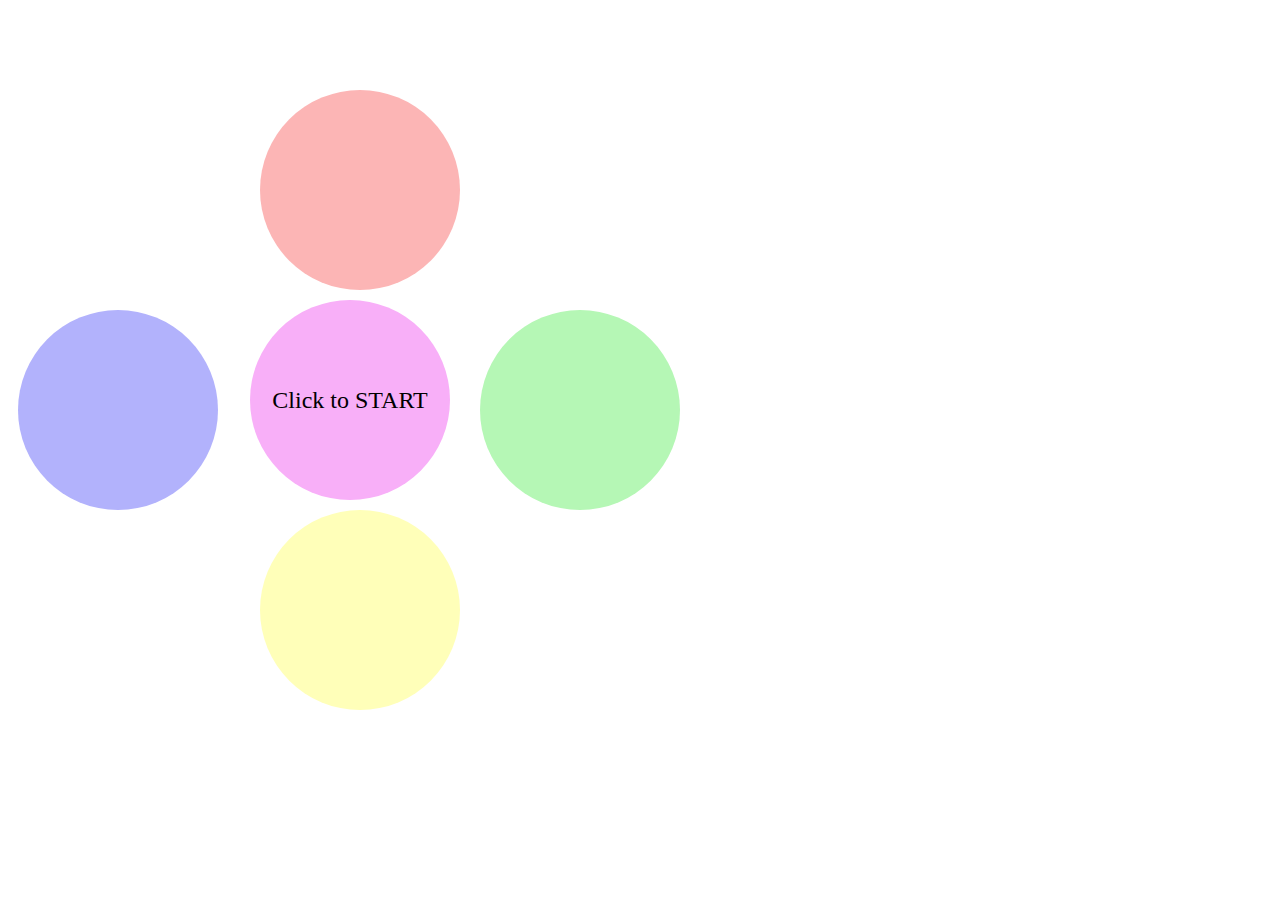
<file: gameSpeed.html>
<!DOCTYPE html>
<html lang="en">
<head>
    <meta charset="UTF-8">
    <meta http-equiv="X-UA-Compatible" content="IE=edge">
    <meta name="viewport" content="width=device-width, initial-scale=1.0">
    <title>SpeedDemon</title>
    <link rel="stylesheet" href="./css/gameSpeed.css">
</head>
<body>
    <div class= "container">
        <div class="column">    
            <div class= "tiles tileRed" ></div>
            <div class= "tile-start" >Click to START</div>
            <div class= "tiles tileYellow" ></div>
        </div>            
            <div class= "tiles tileBlue" ></div> 
            <div class= "tiles tileGreen" ></div> 
    </div>

    <script src="./javascript/gameSpeed.js"></script>
</body>
</html>
</file>
<file: css/gameSpeed.css>
body {
    margin-top: 80px;
    text-align: center;
    align-items: center;
}

.tile-start{
    line-height: 200px;
    position: absolute;
    left: 250px;
    top: 300px;
    border-radius: 100%;
    background: rgb(248, 175, 248);
    width: 200px;
    height: 200px;
    text-align: center;
    font-size: 1.5rem;
}

.tile-running{
    line-height: 200px;
    font-size:1.5rem;
    position: absolute;
    left: 250px;
    top: 300px;
    width: 200px;
    height: 200px;
    text-align: center;
    border-radius: 100%;
    color: white;
    background: rgb(151, 152, 153);
}

.tiles {
    width: 200px;
    height:200px;
    margin: 10px;
    padding: 0;
    margin: 10px;
}

.tileRed{
    position: absolute;
    left: 250px;
    border-radius: 100%;
    background:rgb(252, 181, 181);
}
.tileBlue{
    position: absolute;
    top: 300px;
    border-radius: 100%;
    
    background: rgb(178, 178, 252);
}
.tileGreen{
    position: absolute;
    left: 470px;
    top: 300px;
    border-radius: 100%;
    background: rgb(181, 247, 181);
}
.tileYellow{
    position: absolute;
    top: 500px;
    left: 250px;
    border-radius: 100%;
    background: rgb(255, 255, 185)
}

.red {
    position: absolute;
    left: 250px;
    border-radius: 100%;
    background: red;
}
.blue {
    position: absolute;
    top: 300px;
    border-radius: 100%;
    background: blue;
}
.green {
    position: absolute;
    left: 470px;
    top: 300px;
    border-radius: 100%;
    background: green;
}
.yellow {
    position: absolute;
    top: 500px;
    left: 250px;
    border-radius: 100%;
    background: yellow;
}
</file>
